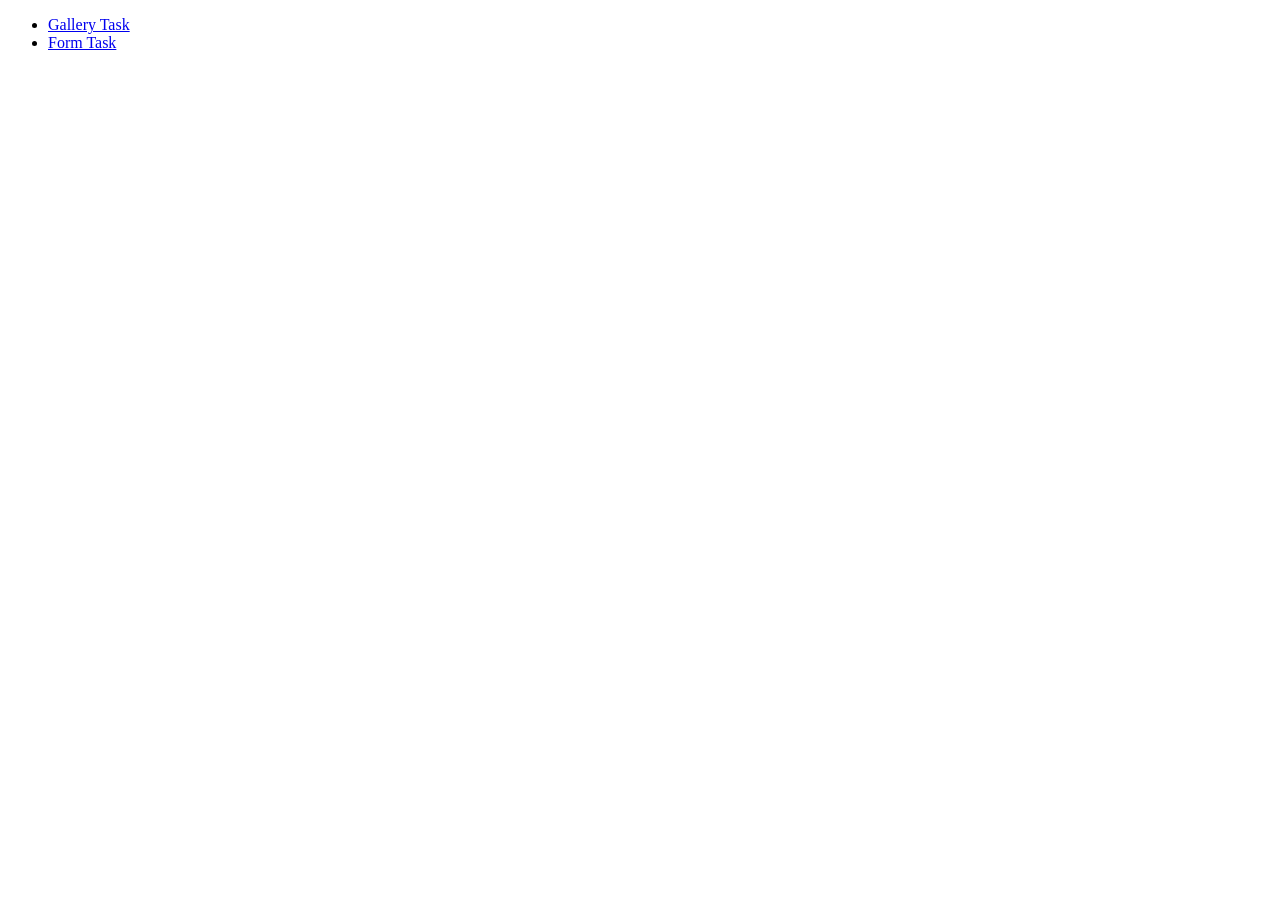
<file: index.html>
<!DOCTYPE html>
<html lang="en">
  <head>
    <meta charset="UTF-8" />
    <meta name="viewport" content="width=device-width, initial-scale=1.0" />
    <title>Document</title>
  </head>
  <body>
    <ul>
      <li><a href="./1-gallery.html">Gallery Task</a></li>
      <li><a href="./2-form.html">Form Task</a></li>
    </ul>
  </body>
</html>
</file>
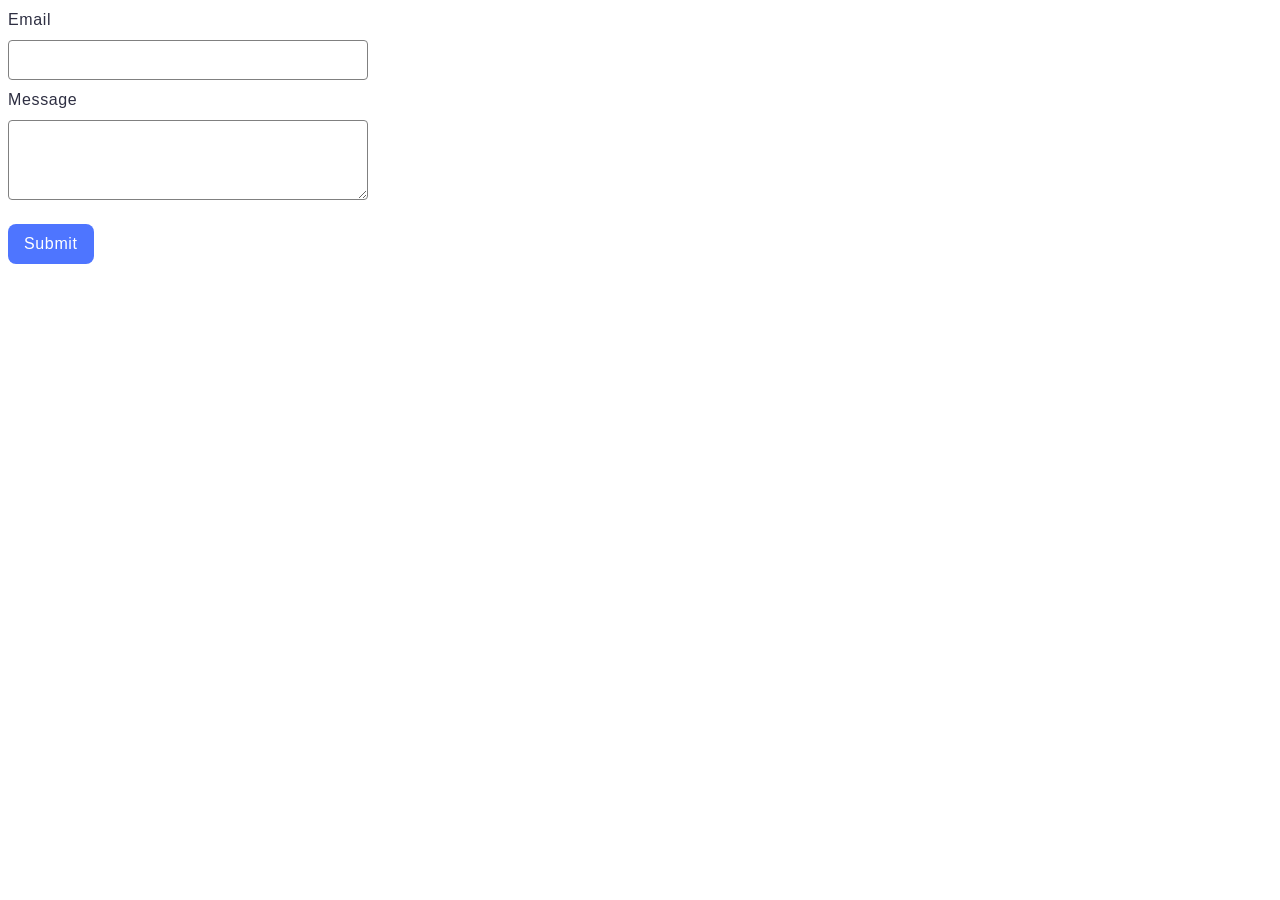
<file: src/2-form.html>
<!DOCTYPE html>
<html lang="en">
  <head>
    <meta charset="UTF-8" />
    <meta name="viewport" content="width=device-width, initial-scale=1.0" />
    <link rel="stylesheet" href="./css/styles.css" />
    <title>Document</title>
  </head>
  <body>
    <form class="feedback-form" autocomplete="off">
      <label>
        Email
        <input type="email" name="email" />
      </label>
      <label>
        Message
        <textarea name="message" rows="8"></textarea>
      </label>
      <button type="submit">Submit</button>
    </form>

    <script type="module" src="./js/2-form.js"></script>
  </body>
</html>
</file>
<file: src/css/styles.css>
* {
  box-sizing: border-box;
}

body {
  font-family: 'Montserrat', sans-serif;
}

button {
  font-family: inherit;
}

.gallery {
  display: flex;
  justify-content: center;
  flex-wrap: wrap;
  gap: 24px;

  list-style-type: none;
  padding: 0;
  margin: 0;
}

.gallery-item {
  width: calc((100% - (24px * 2)) / 3);
  height: 200px;
}

.gallery-image {
  width: 100%;
  height: 100%;
  object-fit: cover;
}

.feedback-form label,
.feedback-form input,
.feedback-form textarea {
  display: block;

  font-weight: 400;
  font-size: 16px;
  line-height: 1.5;
  letter-spacing: 0.04em;
  color: #2e2f42;
}

.feedback-form label:not(:last-child) {
  margin-bottom: 8px;
}

.feedback-form input,
.feedback-form textarea {
  margin-top: 8px;
  width: 360px;
  padding: 8px 0 8px 16px;
  border: 1px solid gray;
  border-radius: 4px;
}

.feedback-form input {
  height: 40px;
}

.feedback-form textarea {
  height: 80px;
}

.feedback-form button {
  margin-top: 16px;

  font-weight: 500;
  font-size: 16px;
  line-height: 1.5;
  letter-spacing: 0.04em;
  color: #fff;
  padding: 8px 16px;
  background: #4e75ff;
  border: none;
  border-radius: 8px;
  transition: background 150ms ease-in-out;
}

.feedback-form button:hover {
  cursor: pointer;
  background: #6c8cff;
}
</file>
